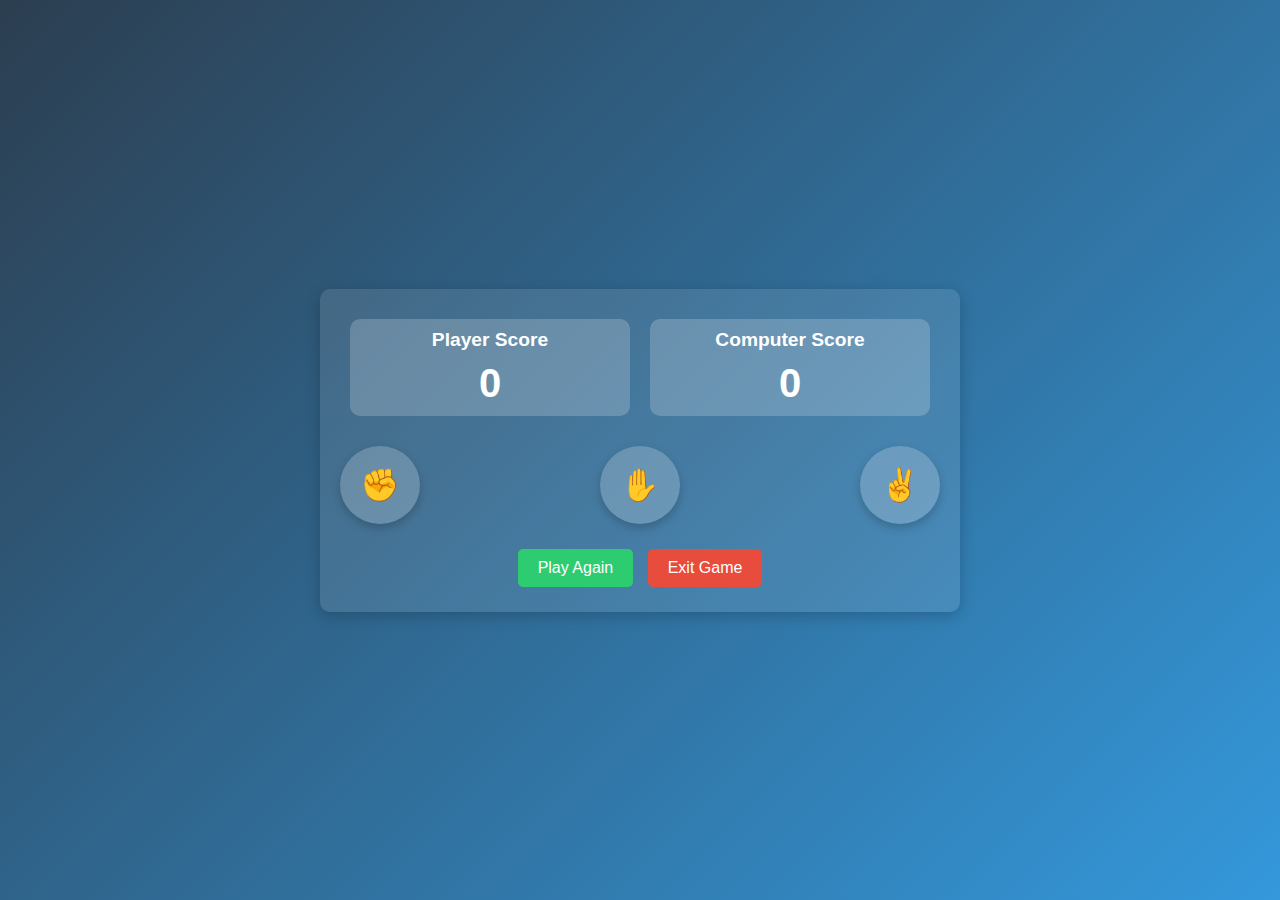
<file: index.html>
<!DOCTYPE html>
<html lang="en">
<head>
  <meta charset="UTF-8">
  <meta name="viewport" content="width=device-width, initial-scale=1.0">
  <title    >Rock-Paper-Scissors</title>
  <link rel="stylesheet" href="styles.css">
</head>
<body>
  <div class="container">
    <!-- Scoreboard -->
    <div class="scoreboard">
      <div class="score player">
        <h2>Player Score</h2>
        <p id="player-score">0</p>
      </div>
      <div class="score computer">
        <h2>Computer Score</h2>
        <p id="computer-score">0</p>
      </div>
    </div>

    <!-- Play Area -->
    <div class="play-area">
      <button class="choice" id="rock">✊</button>
      <button class="choice" id="paper">✋</button>
      <button class="choice" id="scissors">✌️</button>
    </div>

    <!-- Footer -->
    <div class="footer">
      <button class="action-button play-again">Play Again</button>
      <button class="action-button exit-game">Exit Game</button>
    </div>
  </div>
</body>
</html>
</file>
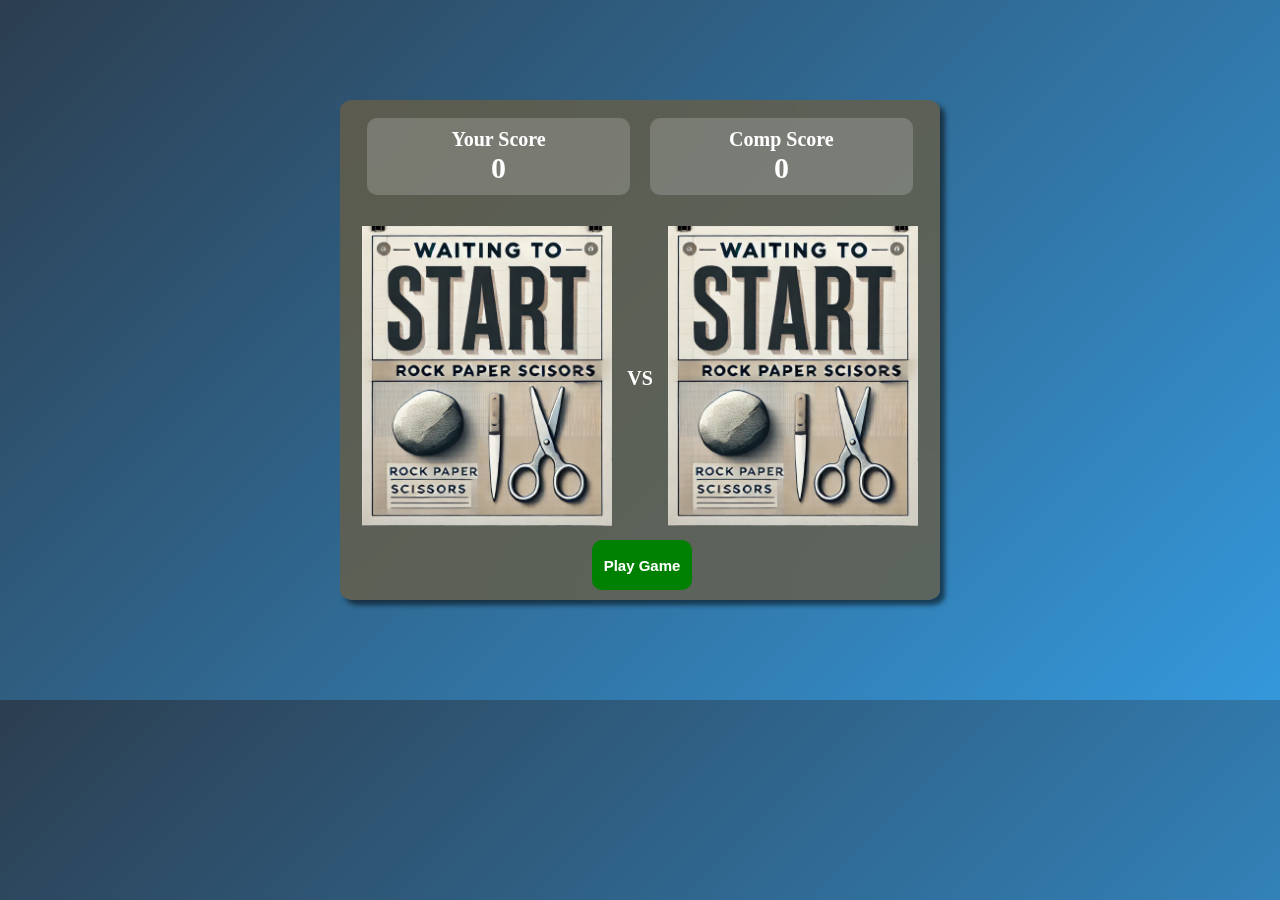
<file: index1.html>
<!DOCTYPE html>
<html lang="en">
<head>
    <meta charset="UTF-8">
    <meta name="viewport" content="width=device-width, initial-scale=1.0">
    <title>Rock Paper Scissors</title>
    <link rel="stylesheet" href="RSP.css">
</head>
<body style="background: linear-gradient(135deg, #2c3e50, #3498db);;">
<!-- <nav>
    <h1>Welcome To <span>Rock Paper Scissor </span>Game......</h1>
</nav> -->

<!-- <div class="scoreTag">
    <h3>SCOREBOARD</h3>
</div> -->
<div class="mainGameBox">
    <div class="scoreboard">
        <div class="score player">
            <h4>Your Score</h4>
            <h5 class="yourScore">0</h5>
        </div>
        <div class="score comp">
            <h4>Comp Score</h4> 
            <h5 class="compScore">0</h5>
        </div>
    </div>

    <div class="mainGame">
        <div class="yourSide ">
            <img src="waiting.png" alt="Waiting To Start" class="yourTurn">
        </div>
        <h3>VS</h3>
        <div class="compSide">
            <img src="waiting.png" alt="Waiting To Start" class="compTurn">
        </div>
    </div>
    <div class="setGameLimit">
        <input type="number" placeholder="Set Max Score Limit !!" value="" class="hideUI gameLimiter">
        <button class="setBtn hideUI">SET</button>
    </div>
    <div class="inputYourTurn">
        <input type="text" placeholder="Enter Your Turn !!" value="" class="userInput hideUI">
        <button class="placeBtn hideUI">Place</button>
    </div>
    <button class="playBtn">Play Game</button>
    <h4 class="winTag hideUI ">YOU WON !!</h4>
    <div class="finalResultDiv hideUI">
        <h4 class="finalResult hideUI">You Won The Game !!</h4>
        <button class="restartBtn hideUI">Restart</button>
    </div>
</div>


<script src="RSP.js"></script>
</body>
</html>
</file>
<file: styles.css>
/* General Styles */
body {
    margin: 0;
    font-family: 'Arial', sans-serif;
    display: flex;
    justify-content: center;
    align-items: center;
    height: 100vh;
    background: linear-gradient(135deg, #2c3e50, #3498db);
    color: white;
  }
  
  .container {
    text-align: center;
    width: 90%;
    max-width: 600px;
    padding: 20px;
    background: rgba(255, 255, 255, 0.1);
    border-radius: 10px;
    box-shadow: 0 4px 15px rgba(0, 0, 0, 0.2);
  }
  
  /* Scoreboard */
  .scoreboard {
    display: flex;
    justify-content: space-between;
    margin-bottom: 20px;
    padding: 10px 0;
  }
  
  .score {
    flex: 1;
    margin: 0 10px;
    padding: 10px;
    border-radius: 10px;
    background: rgba(255, 255, 255, 0.2);
  }
  
  .score h2 {
    margin: 0 0 10px;
    font-size: 1.2em;
  }
  
  .score p {
    margin: 0;
    font-size: 2.5em;
    font-weight: bold;
  }
  
  /* Play Area */
  .play-area {
    display: flex;
    justify-content: space-between;
    margin: 20px 0;
  }
  
  .choice {
    font-size: 2em;
    padding: 20px;
    border: none;
    border-radius: 50%;
    background: rgba(255, 255, 255, 0.2);
    color: white;
    box-shadow: 0 4px 10px rgba(0, 0, 0, 0.2);
    cursor: pointer;
    transition: transform 0.2s, box-shadow 0.2s;
  }
  
  .choice:hover {
    transform: scale(1.1);
    box-shadow: 0 6px 15px rgba(0, 0, 0, 0.4);
  }
  
  /* Footer */
  .footer {
    margin-top: 20px;
  }
  
  .action-button {
    font-size: 1em;
    padding: 10px 20px;
    margin: 5px;
    border: none;
    border-radius: 5px;
    cursor: pointer;
    color: white;
    transition: background-color 0.2s, transform 0.2s;
  }
  
  .play-again {
    background: #2ecc71;
  }
  
  .exit-game {
    background: #e74c3c;
  }
  
  .action-button:hover {
    transform: scale(1.05);
    opacity: 0.9;
  }
</file>
<file: RSP.css>
*{
    margin: 0;
    padding: 0;
    font: 'Arial', sans-serif;
    color: white;
}

.hideUI{
    display: none;
}

.mainGameBox{
    width: 600px;
    height: 500px;
    display: grid;
    align-items: center;
    justify-content: center;
    margin:100px auto;
    /* margin: auto; */
    background-color: rgba(103, 94, 70, 0.792);
    text-align: center;
    border-radius: 2%;
    backdrop-filter: blur(50px);
    box-shadow: 5px 5px 5px rgba(0, 0, 0, 0.546);
}
.scoreboard {
    display: flex;
    justify-content: space-between;
    margin-bottom: 0px;
    padding: 10px 0;
  }
.score {
    flex: 1;
    margin: 0 10px;
    padding: 10px;
    border-radius: 10px;
    background: rgba(242, 238, 238, 0.2);
    font-size: 20px;
}

.mainGame{
    display: flex;
    align-items: center;
    justify-content: center;
}

.yourSide img,.compSide img{
    width: 250px;
    height: 300px;
    margin: 5px;
}
.yourScore , .compScore{
    font-size: 30px;
}
.mainGame h3{
    font-size: 20px;
    margin: 10px;
}
.playBtn{
    background-color: green;
    border: none;
    width: 100px;
    height: 50px;
    font-size: 15px;
    font-weight: bold;
    border-radius: 10px;
    margin:auto;
    position: absolute;
    bottom: 2%;
    left: 42%;
}
.playBtn:hover{
    font-size:17px ;
    box-shadow: 3px 3px 2px black;
}

.inputYourTurn{
    display: flex;
    width: 500px;
    height: 40px;
    z-index: 1;
}
.inputYourTurn input{
    width: 150px;
    height: 30px;
    margin-left: 180px;
    border-top-left-radius: 5px;
    border-bottom-left-radius: 5px;
    border: none;
    padding-left:8px;
    color: black;
}

.placeBtn{
    width: 50px;
    height: 30px;
    border-top-right-radius: 5px;
    border-bottom-right-radius: 5px;
    border: none;
    font-weight: bold;
    cursor: pointer;
    color: rgb(255, 255, 255);
    background-color: green;
}
.placeBtn:hover{
    color: rgb(0, 0, 0);
    background-color: rgba(0, 255, 4, 0.42);
}

.winTag{
    width: 150px;
    background-color: rgb(1, 186, 32);
    height: 25px;
    padding:10px;
    font-weight: bold;
    position: absolute;
    bottom: 4%;
    left: 36%;
    font-size:20px;
    border-radius: 100%;
}

.setGameLimit{
    display: flex;
    width: 500px;
    height: 40px;
    /* margin-top: 30px; */
    position: absolute;
    bottom: 3%;
    z-index: 0;
    
}
.setGameLimit input{
    width: 150px;
    height: 30px;
    margin-left: 180px;
    border-top-left-radius: 5px;
    border-bottom-left-radius: 5px;
    border: none;
    padding-left:8px;
    color: black;
}
.setBtn{
    width: 50px;
    height: 30px;
    border-top-right-radius: 5px;
    border-bottom-right-radius: 5px;
    border: none;
    font-weight: bold;
    cursor: pointer;
    color: rgb(255, 255, 255);
    background-color: rgb(255, 0, 0);
}
.setBtn:hover{
    color: rgb(0, 0, 0);
    background-color: rgba(255, 0, 0, 0.42);
}

.finalResultDiv{
    display: none;
    justify-content: center;
    width: 50%;
    background-color: rgb(10, 199, 10);
    margin: auto;
    font-size: 20px;
    height: 25px;
    padding: 5px;
    border-radius: 20px;
    position: absolute;
    bottom: 5%;
    left: 25%;
    box-shadow: 2px 2px 5px black;
}
.restartBtn{
    width: 70px;
    background-color: red;
    border: none;
    border-radius: 20px;
    margin: 3px;
}
.restartBtn:hover{
    box-shadow: 2px 2px 5px black;
}
</file>
